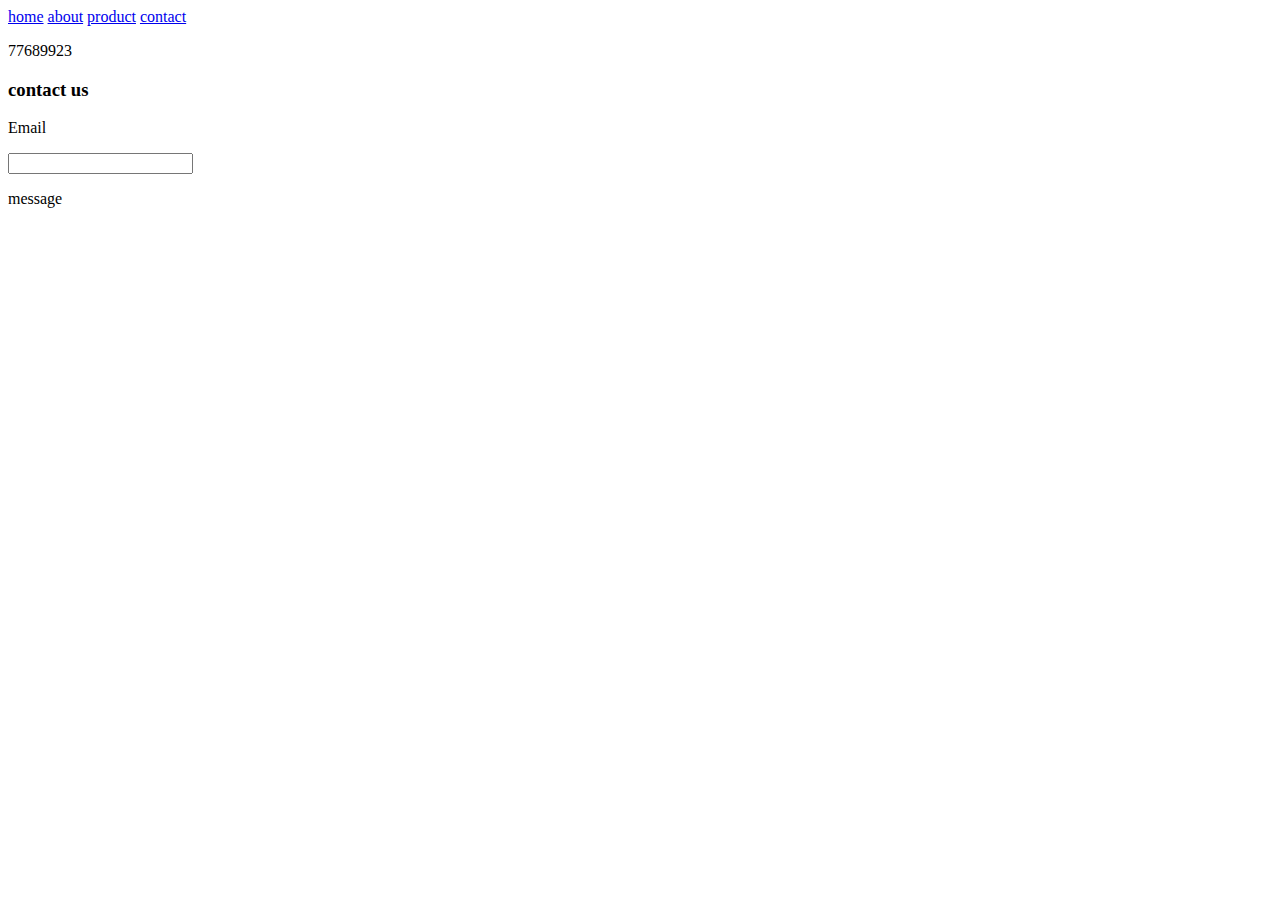
<file: contact.html>
<!DOCTYPE html>
<html>
    <body>
       <nav class="one">
        <a href="tshering.html">home</a>
          <a href="about.html">about</a>
          <a href="product.html">product</a>
          <a href="contact.html">contact</a>
        </nav>
        <p>77689923</p>
        <div class="contact=form">
            <h3 class="contact-title">contact us</h3>
            <P>Email</P>
            <input>
            <P>message</P>
            </div>
    </body>
</html>
</file>
